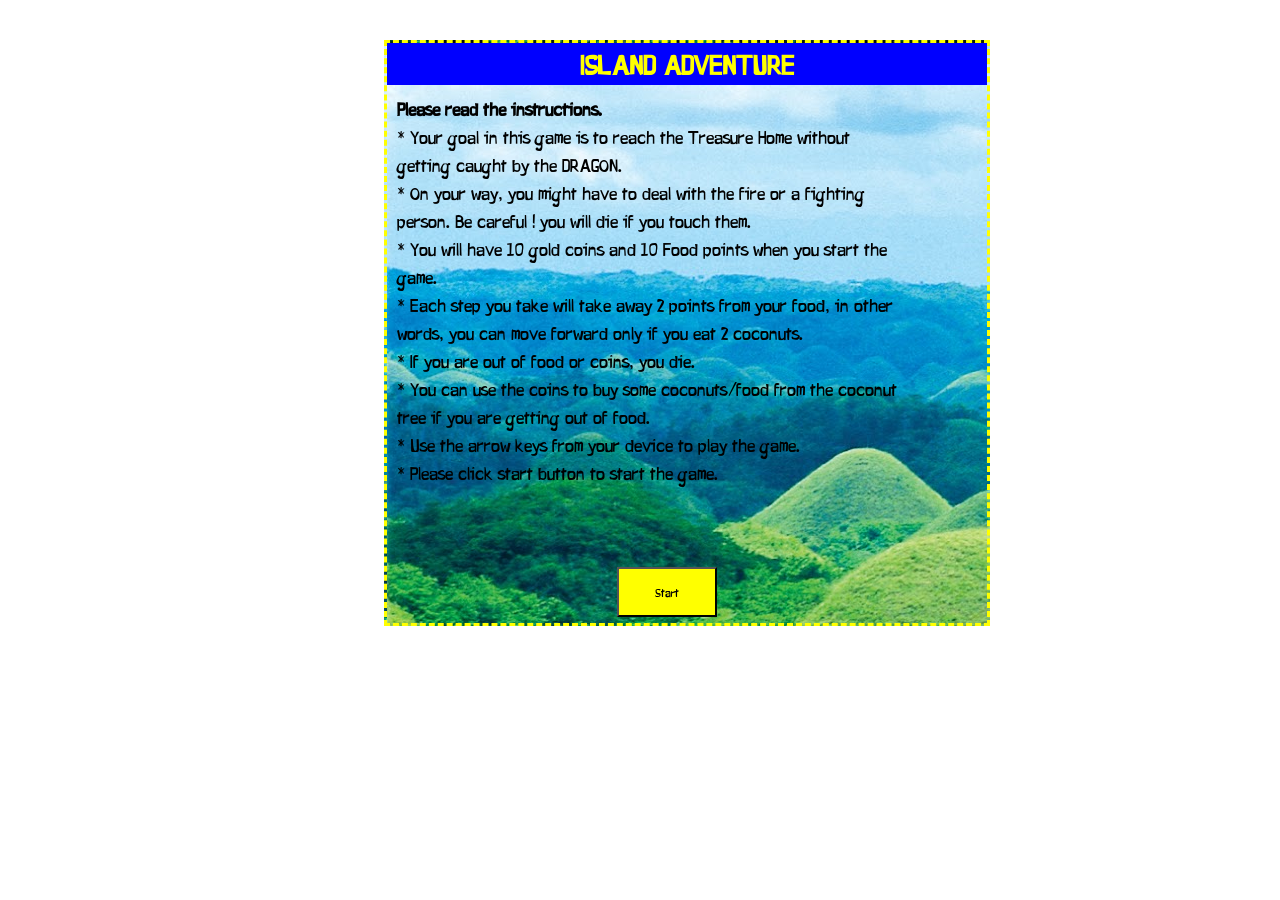
<file: index.html>
<!doctype html>
<meta charset="utf-8">
<title>Island Adventure</title>

 <link rel="stylesheet" type="text/css" href="game.css">
 <!-- <link rel="stylesheet" type="text/css" href="reset.css"> -->
<body>
    <div id = "back">
    <div id="mainScreen">
<h1>ISLAND ADVENTURE</h1>
<p id = "mainP">
    <b>Please read the instructions.</b>
    <br />
    * Your goal in this game is to reach the Treasure Home without getting caught by the DRAGON.
    <br />
    * On your way, you might have to deal with the fire or a fighting person. Be careful ! you will die if you touch them.
    <br />
    * You will have 10 gold coins and 10 Food points when you start the game.
    <br />
    * Each step you take will take away 2 points from your food, in other words, you can move forward only if you eat 2 coconuts.
    <br />
    * If you are out of food or coins, you die.
    <br />
    * You can use the coins to buy some coconuts/food from the coconut tree if you are getting out of food.
    <br />
    * Use the arrow keys from your device to play the game.
    <br />
    * Please click start button to start the game.
</p>
<input id="StartButton" type="button" value="Start"/>
</div>
</div>

<section id="game" style="display:none" >
  <div id ="stage" ></div>
  <div id = "ending">
      <h2> Game is Over</h2> <input id="ReloadButton" type="button" value="New Game"/>

  </div>


  <p id="output"></p>

</section>

<script src="https://ajax.googleapis.com/ajax/libs/jquery/3.1.0/jquery.min.js"></script>
<script src = "game.js"></script>
</body>
</html>
</file>
<file: game.css>
*
{
  font-family: FIGHTERsWriters;
  src: url("./fonts/PiratesWriters.ttf");
  padding: 0px;
  margin: 0px;
}

#stage
{
  position: relative;
  width: 512px;
  height: 510px;
  margin: 10px;
  background-image: url("./images/background.jpg");
  margin-left:40px;
  margin-top: 20px;
}

.cell
{
  display: block;
  position: absolute;
  width: 64px;
  height: 64px;
  border-radius: 2px;
}

#game
{
  width: 600px;
  height: 700px;
  background-color: gray;
  border: 1px dashed black;
  margin-left: 30%;
  margin-top: 20px;
  border: dashed;
  border-color: blue;
}

@font-face
{
  font-family: FIGHTERsWriters;
  src: url("./fonts/PiratesWriters.ttf");
}

h1
{
  text-align: center;
  font-family: FIGHTERsWriters;
  font-size: 30px;
  color: yellow;
  background-color: blue;
}

p
{
  font-family: FIGHTERsWriters;
  font-size: 20px;
  width: 500px;
  padding: 10px;
  color: black;

}

#StartButton{
    height: 50px;
    width: 100px;
    background-color: yellow;
    margin-left: 230px;
    margin-top: 70px;
}

#mainScreen{
background-image: url("./images/background.jpg");
height: 580px;
width: 600px;
    margin-left: 30%;
    margin-top: 40px;
    border: dashed;
    border-color: yellow;

}
#ending{
    height: 30px;
    width: 200px;
    background-color: red;
    margin-left: 200px;
    text-align: center;
    padding-top: 10px;

}
#ReloadButton{
    height: 50px;
    width: 80px;
    background-color: red;
    margin-left: 300px;
    text-align: center


}
</file>
